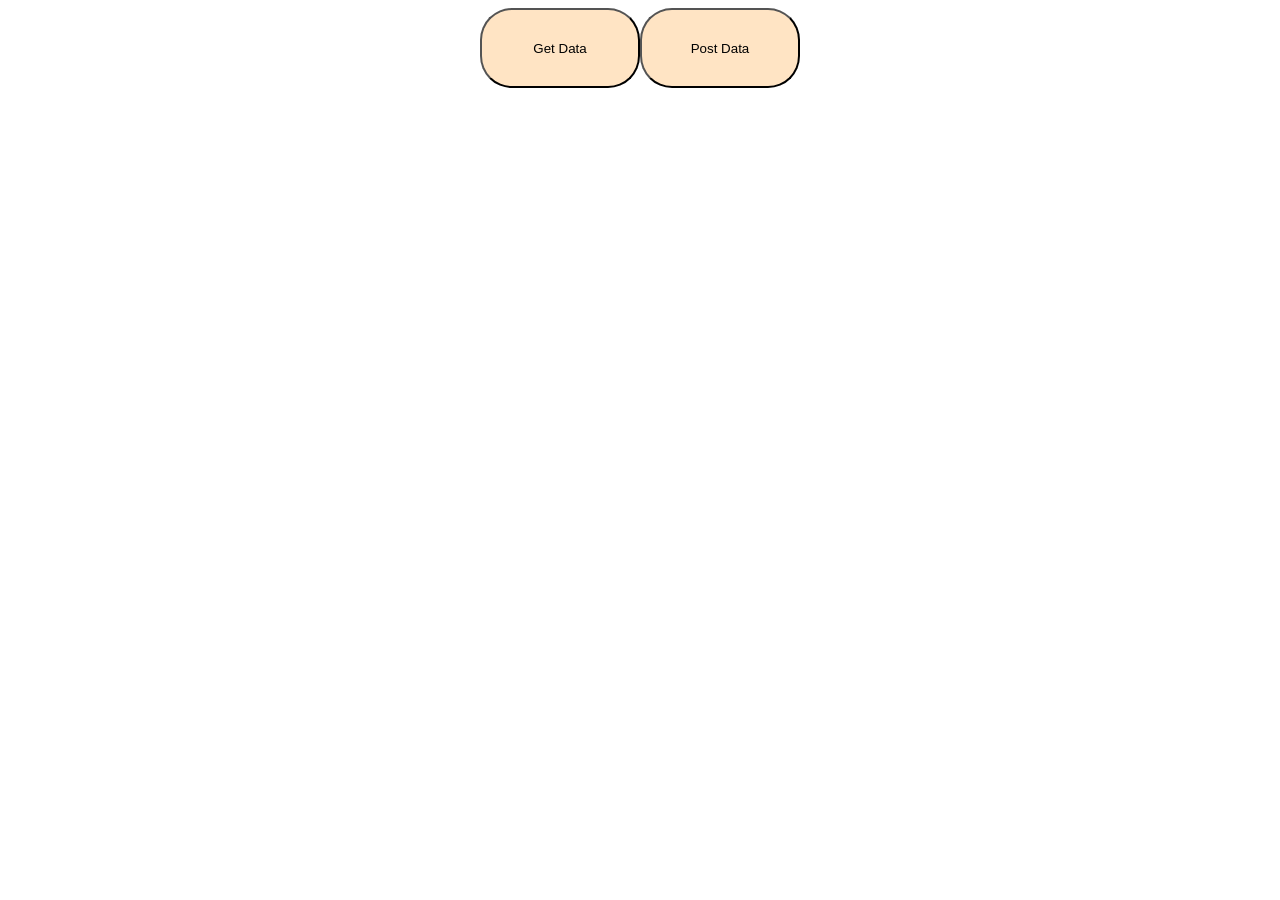
<file: JS Concepts/index.html>
<!DOCTYPE html>
<html lang="en">
<head>
    <meta charset="UTF-8">
    <meta http-equiv="X-UA-Compatible" content="IE=edge">
    <meta name="viewport" content="width=device-width, initial-scale=1.0">
    <title>JS topics </title>
    <link rel="stylesheet" href="style.css">
    <script src="./app.js" defer></script>
</head>
<body>
    <section id = "control-center">
        <button id="get-btn"> Get Data</button>
        <button id ="post-btn">Post Data</button>
    </section>


    
    
</body>
</html>
</file>
<file: JS Concepts/style.css>
#control-center{
    display: flex;
    justify-content: center;
    align-content: center;
}

button{
    width: 10rem;
    height : 5rem;
    background-color: bisque;
    border-radius: 2rem;
}
</file>
